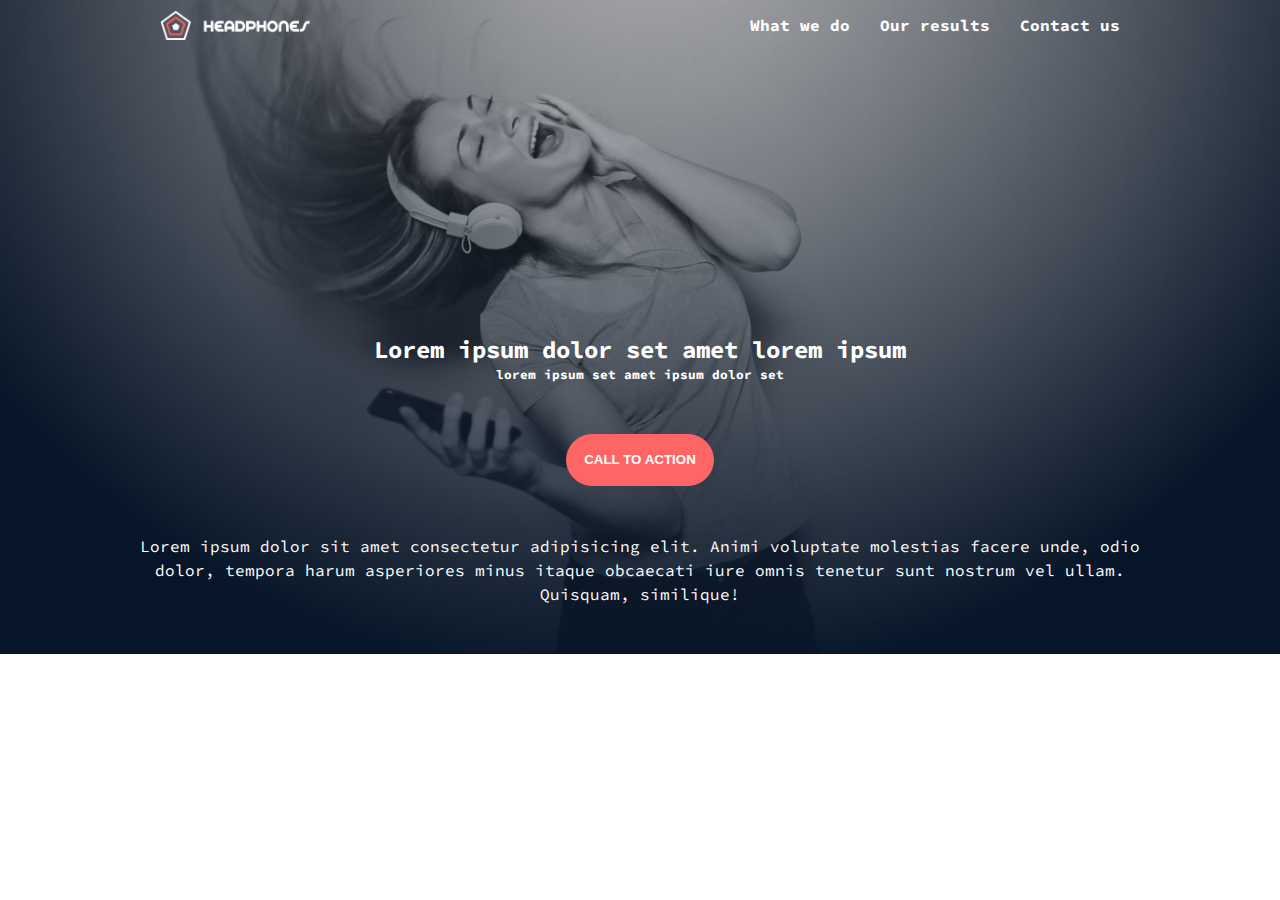
<file: headphones/0-index.html>
<!DOCTYPE html>
<html lang="en">

    <head>
        <meta charset="utf-8">
        <meta name="viewport" content="width=device-width, initial-scale=1.0">
        <title>Headphones-Project</title>
        <link href="https://fonts.googleapis.com/css2?family=Open+Sans:ital,wght@0,300..800;1,300..800&family=Source+Code+Pro:ital,wght@0,200..900;1,200..900&display=swap" rel="stylesheet">
        <link rel="stylesheet" href="0-styles.css">
    </head>

    <body>

        <header>
            <div class="container">
                <nav>
                    <img src="images\logo_headphones.png" alt="headphone logo" class="logo">

                    <input type="checkbox" id="menu-toggle">
                    <label for="menu-toggle" class="hamburger">
                        <span></span>
                        <span></span>
                        <span></span>
                    </label>
                    
                    <ul class="navigate">
                        <li><a href="1-index.html">What we do</a></li>
                        <li><a href="2-index.html">Our results</a></li>
                        <li><a href="3-index.html">Contact us</a></li>
                    </ul>
                </nav>

                <div class="lorem-about">
                    <div>
                        <h1 class="heading">Lorem ipsum dolor set amet lorem ipsum</h1>
                        <p class="sub-heading">lorem ipsum set amet ipsum dolor set</p>
                    </div>

                    <button class="cta">CALL TO ACTION</button>
                </div>

                <div class="info">
                    <p>Lorem ipsum dolor sit amet consectetur adipisicing elit. 
                        Animi voluptate molestias facere unde, odio dolor, 
                        tempora harum asperiores minus itaque obcaecati 
                        iure omnis tenetur sunt nostrum vel ullam. 
                        Quisquam, similique!</p>
                </div>
            </div>

        </header>
        
    </body>

</html>
</file>
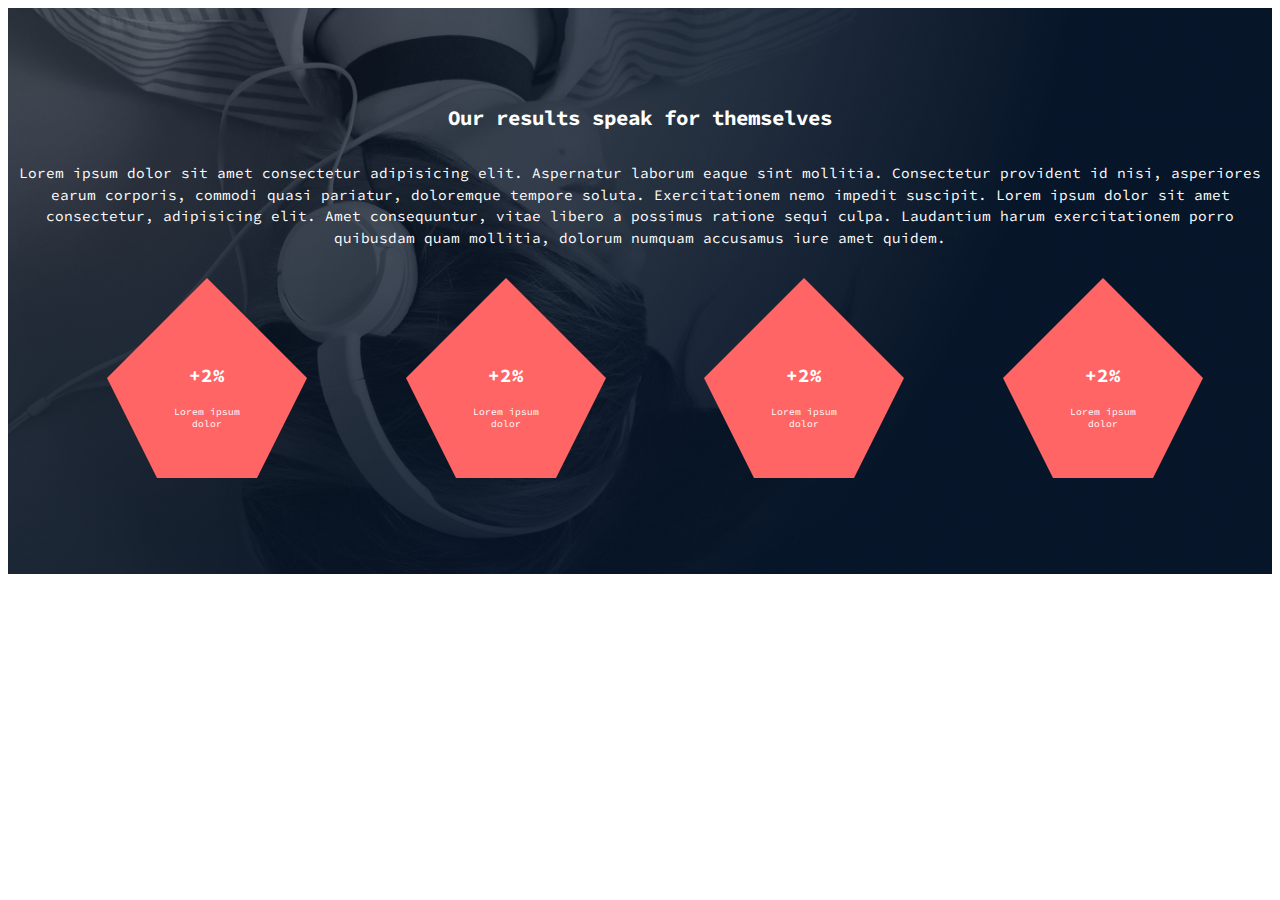
<file: headphones/6-index.html>
<!DOCTYPE html>
<html lang="en">

    <head>
        <meta charset="UTF-8">
        <meta name="viewport" content="width=device-width, initial-scale=1.0">
        <link href="https://fonts.googleapis.com/css2?family=Open+Sans:ital,wght@0,300..800;1,300..800&family=Source+Code+Pro:ital,wght@0,200..900;1,200..900&display=swap" rel="stylesheet">
        <link rel="stylesheet" href="6-styles.css">
        <title>Pentagone</title>
    </head>

    <body>

        <section class="results">
            <div class="container ">

                <div class="result">
                    <h2>Our results speak for themselves</h2>
                    <p>Lorem ipsum dolor sit amet consectetur adipisicing elit. Aspernatur laborum eaque sint mollitia. 
                        Consectetur provident id nisi, asperiores earum 
                        corporis, commodi quasi pariatur, doloremque 
                        tempore soluta. Exercitationem nemo impedit suscipit. Lorem ipsum dolor sit amet consectetur, 
                        adipisicing elit. Amet consequuntur, 
                        vitae libero a possimus ratione sequi culpa. 
                        Laudantium harum exercitationem porro quibusdam 
                        quam mollitia, dolorum numquam accusamus iure amet 
                        quidem.</p>
                </div>

                <div class="pentagones">

                    <div class="pentagone one">

                        <div class="penta">
                            <h3>+2%</h3>
                            <p>Lorem ipsum dolor</p>
                        </div>

                    </div>

                    <div class="pentagone two">

                        <div class="penta">
                            <h3>+2%</h3>
                            <p>Lorem ipsum dolor</p>
                        </div>

                    </div>

                    <div class="pentagone three">
                        
                        <div class="penta">
                            <h3>+2%</h3>
                            <p>Lorem ipsum dolor</p>
                        </div>

                    </div>

                    <div class="pentagone four">
                        
                        <div class="penta">
                            <h3>+2%</h3>
                            <p>Lorem ipsum dolor</p>
                        </div>

                    </div>

                </div>

            </div>

        </section>
        
    </body>
</html>
</file>
<file: headphones/6-styles.css>
.results {
    font-family: "Source Code Pro", monospace;
    background-image: url(images/headphones_hero_2.jpg);
    background-position: center;
    background-size: cover;
    background-repeat: no-repeat;
    padding-bottom: 6em;
}

.result {
    text-align: center;
    color: white;
    padding-top: 5em;
}

.result h2 {
    font-size: 1.3rem;
    font-weight: bold;
}

.result p {
    margin-top: 2rem;
    font-size: 0.9rem;
    line-height: 1.5;
}

.pentagones {
    display: flex;
    align-items: center;
    justify-content: space-evenly;
    margin-top: 8em;
    text-align: center;
}

.pentagone {
    height: 0;
    width: 100px;
    border-top: 100px solid #ff6565;
    border-left: 50px solid transparent;
    border-right: 50px solid transparent;
    position: relative;
    margin-left: 30px;
}

.pentagone:before {
    position: absolute;
    content: '';
    height: 0;
    width: 0;
    border-bottom: 100px solid #ff6565;
    border-left: 100px solid transparent;
    border-right: 100px solid transparent;
    bottom: 100px;
    left: -50px;
}

.penta {
    transform: translateY(-6rem);
    color: white;
    padding-bottom: 3rem;
}

.penta h3 {
    font-size: 1.2rem;
    font-weight: bold;
    margin-top: -1em;
}

.penta p {
    font-size: 0.6rem;
    margin-top: 2em;
}

@media (max-width: 950px) {
    .pentagones {
        display: grid;
        grid-template-columns: repeat(2, 1fr);
    }

    .pentagone {
        margin-top: 2em;
    }

    .pentagones .three, .pentagones .four {
        margin-top: 10em;
    }
}

@media (max-width: 768px) {
    .pentagones {
        display: grid;
        grid-template-columns: repeat(2, 1fr);
    }

    .pentagones .four, .pentagones .three {
        margin-top: 10em;
    }
}

@media (max-width: 480px) {
    .pentagones {
        display: grid;
        grid-template-columns: repeat(1, 1fr);
    }

    .pentagone {
        margin-top: 3em;
    }

    .pentagones .two {
        margin-top: 10em;
    }
}
</file>
<file: headphones/0-styles.css>
/* http://meyerweb.com/eric/tools/css/reset/ 
   v2.0 | 20110126
   License: none (public domain)
*/

html, body, div, span, applet, object, iframe,
h1, h2, h3, h4, h5, h6, p, blockquote, pre,
a, abbr, acronym, address, big, cite, code,
del, dfn, em, img, ins, kbd, q, s, samp,
small, strike, strong, sub, sup, tt, var,
b, u, i, center,
dl, dt, dd, ol, ul, li,
fieldset, form, label, legend,
table, caption, tbody, tfoot, thead, tr, th, td,
article, aside, canvas, details, embed, 
figure, figcaption, footer, header, hgroup, 
menu, nav, output, ruby, section, summary,
time, mark, audio, video {
	margin: 0;
	padding: 0;
	border: 0;
	font-size: 100%;
	font: inherit;
	vertical-align: baseline;
}
/* HTML5 display-role reset for older browsers */
article, aside, details, figcaption, figure, 
footer, header, hgroup, menu, nav, section {
	display: block;
}
body {
	line-height: 1;
}
ol, ul {
	list-style: none;
}
blockquote, q {
	quotes: none;
}
blockquote:before, blockquote:after,
q:before, q:after {
	content: '';
	content: none;
}
table {
	border-collapse: collapse;
	border-spacing: 0;
}

::before, ::after {
    box-sizing: border-box;
}

header {
    font-family: "Source Code Pro", monospace;
    background-image: url(images/headphones_hero_1.jpg);
    background-size: cover;
    background-repeat: no-repeat;
    padding-bottom: 3em;
    background-position: center;
}

.container {
    margin: 0 auto;
    max-width: 1000px;
}

nav {
    display: flex;
    justify-content: space-between;
    align-items: center;
    position: relative;
    padding: 10px 20px;
}

.logo {
    width: 150px;
}

.navigate {
    display: flex;
    justify-content: space-between;
    margin: 0;
    padding: 0;
}

.navigate li {
    margin-left: 30px;
}

.navigate a {
    text-decoration: none;
    color: #fff;
    font-weight: bold;
}

.hamburger {
    display: none;
    cursor: pointer;
    flex-direction: column;
    justify-content: space-between;
    width: 30px;
    height: 21px;
    transition: all 0.3s ease;
}

.hamburger span {
    display: block;
    width: 100%;
    height: 3px;
    margin: 3px 0;
    background-color: #fff;
    transition: all 0.3s ease;
}

#menu-toggle {
    display: none;
}

nav ul li a:hover, nav ul li a:active {
    color: #ff6565
}

.lorem-about {
    text-align: center;
    margin-top: 18em;
    color:white;
}

.lorem-about h1 {
    font-size: 1.5rem;
    font-weight: bold;
}

.lorem-about p {
    font-size: 0.8em;
    margin-top: 0.5em;
    font-weight: bold;
}

.lorem-about .cta {
    margin-top: 4em;
    padding: 1.3em;
    border: 1px solid #ff6565;
    border-radius: 2em;
    background-color: #ff6565;
    color: white;
    font-weight: bold;
}

.lorem-about .cta:hover, .lorem-about .cta:active {
    opacity: 0.9;
}

.info {
    margin-top: 3em;
    text-align: center;
    color: white;
    line-height: 1.5;
}

@media (max-width: 480px) {
    nav {
        justify-content: space-between;
    }

    .hamburger {
        display: block;
        position: absolute;
        left: 20px;
    }

    .logo {
        margin: 0 auto;
    }

    .navigate {
        display: none;
        position: absolute;
        top: 60px;
        left: 0;
        right: 0;
        flex-direction: column;
        align-items: center;
        padding: 10px;
    }

    .navigate li {
        margin: 10px 0;
    }

    #menu-toggle:checked + .hamburger span:nth-child(1) {
        transform: rotate(45deg) translate(5px, 5px);
    }

    #menu-toggle:checked + .hamburger span:nth-child(2) {
        opacity: 0;
    }

    #menu-toggle:checked + .hamburger span:nth-child(3) {
        transform: rotate(-45deg) translate(5px, -5px);
    }

    #menu-toggle:checked + .hamburger + .navigate {
        display: flex;
    }
}
</file>
